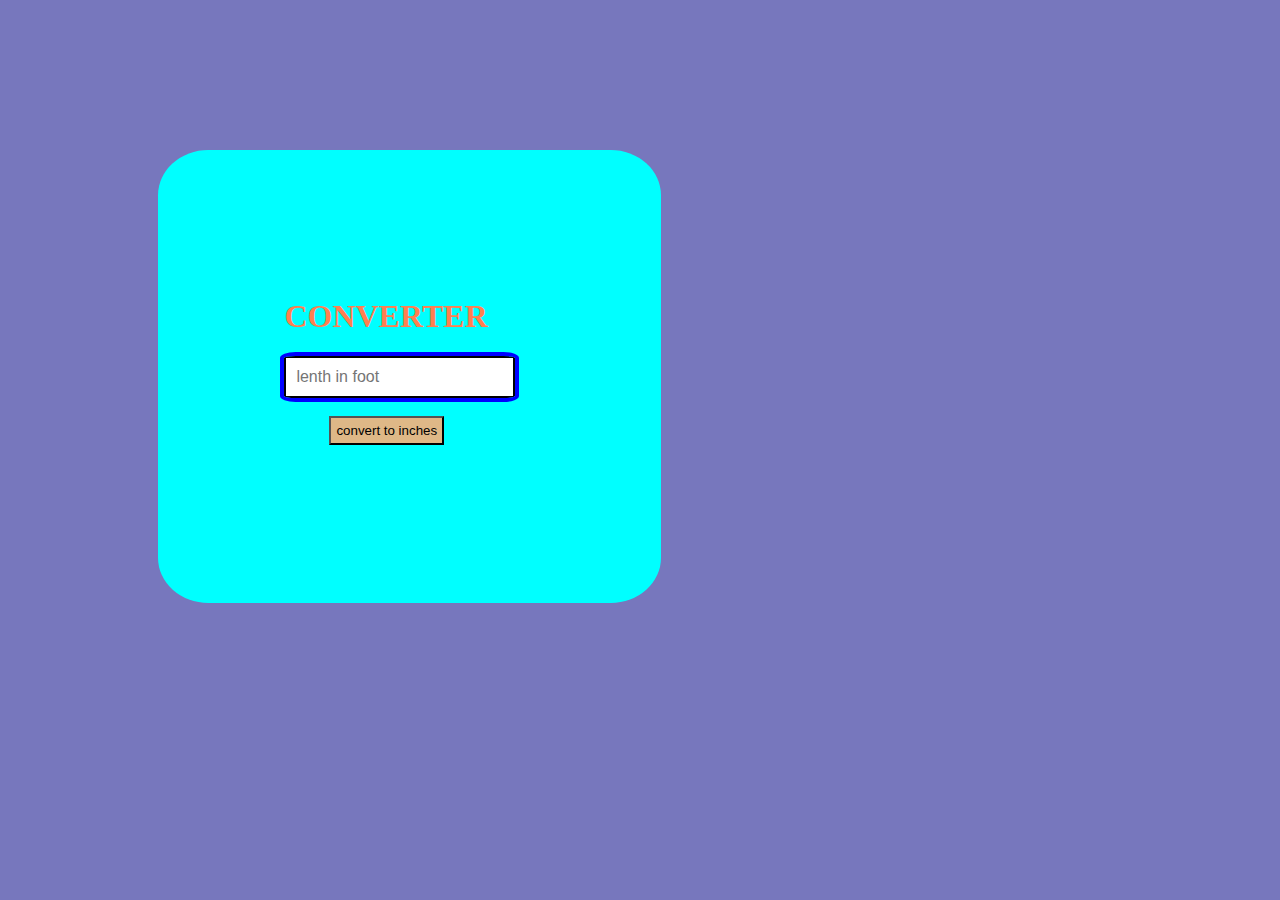
<file: index.html>
<!DOCTYPE html>
<html lang="en">
<head>
    <meta charset="UTF-8">
    <meta name="viewport" content="width=device-width, initial-scale=1.0">
    <title>converter</title>
    <link rel="stylesheet" href="convert.css">
</head>
<body>
    <div class="a">
        <div>
            <h1>CONVERTER</h1>
        </div>
        <div class="b">
            <input type="text" id="input" placeholder="lenth in foot">
           <div>
            <br>
               <button  type="submit" onclick="convert()">
                convert to inches
                </button>
           </div>
            <div id="result">
                

            </div>
        </div>
        <script>
            function convert(){
                let foot = Number(document.getElementById("input").value)
                let cm =  foot*12
                let result = document.getElementById("result")
                result.innerHTML= cm.toFixed(0)+"inches"

            }
            
        </script>
        
    </div>
    
</body>
</html>
</file>
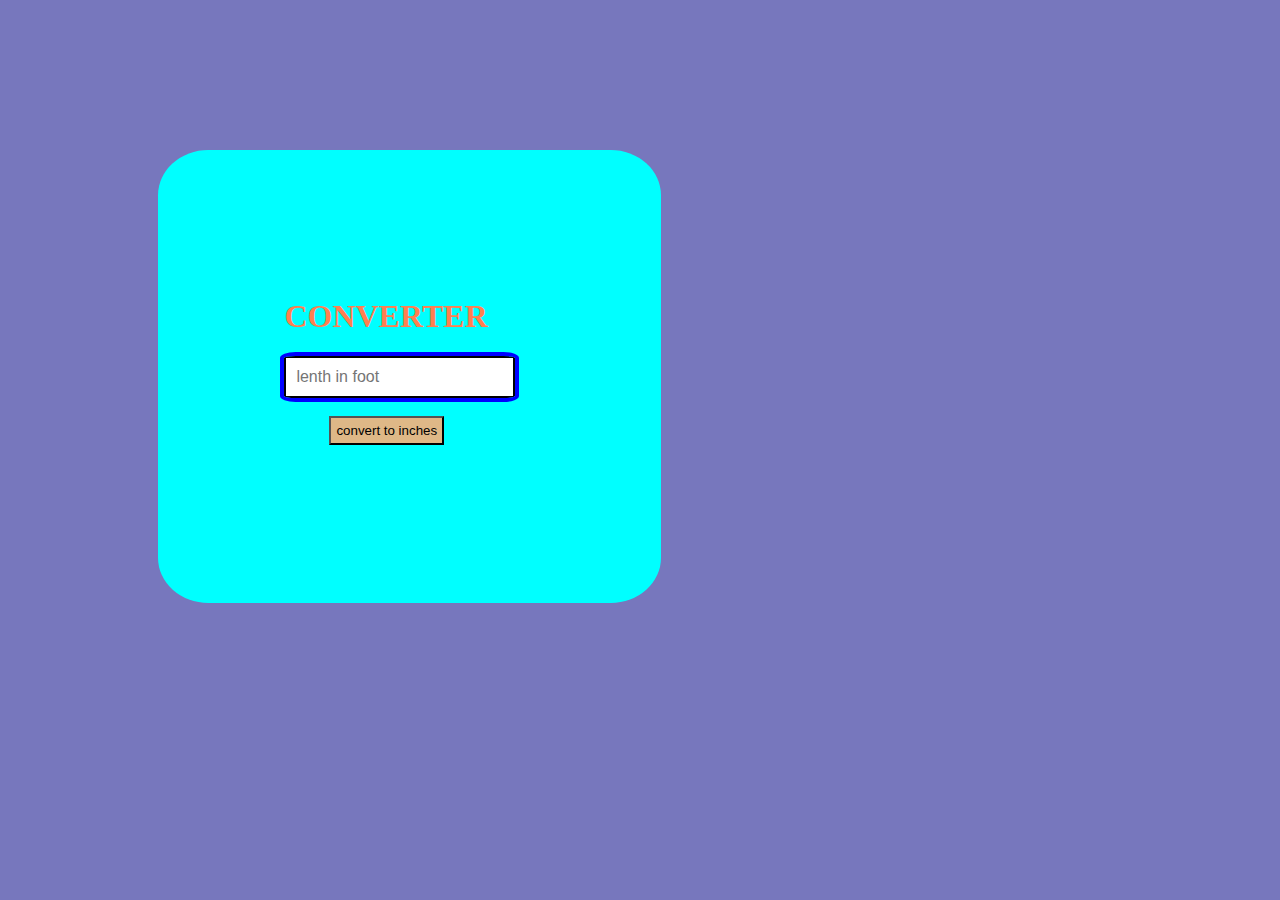
<file: convert.html>
<!DOCTYPE html>
<html lang="en">
<head>
    <meta charset="UTF-8">
    <meta name="viewport" content="width=device-width, initial-scale=1.0">
    <title>converter</title>
    <link rel="stylesheet" href="convert.css">
</head>
<body>
    <div class="a">
        <div>
            <h1>CONVERTER</h1>
        </div>
        <div class="b">
            <input type="text" id="input" placeholder="lenth in foot">
           <div>
            <br>
               <button  type="submit" onclick="convert()">
                convert to inches
                </button>
           </div>
            <div id="result">
                

            </div>
        </div>
        <script>
            function convert(){
                let foot = Number(document.getElementById("input").value)
                let cm =  foot*12
                let result = document.getElementById("result")
                result.innerHTML= cm.toFixed(0)+"inches"

            }
            
        </script>
        
    </div>
    
</body>
</html>
</file>
<file: convert.css>
body{
    background-color: rgb(119, 119, 189);
}
h1{
    margin-left: 0px;
    color: coral;
    
}
.a{
    /* display: grid; */
    /* grid-template-columns: column; */
    height: 200px;
    width: 250px;
    background-color: aqua;
    /* justify-content: center; */
    /* align-items: center; */
    padding: 10%;
    border-radius: 10%;
    margin: 150px;
   

}
input{
    size: 10px;
    border: 2px solid;
    outline: 4px solid blue;
    padding: 10px;
    font-size: medium;
    border-radius: 5%;
}
button{
    padding: 5px;
    margin-left: 45px;
    background-color: burlywood;


}
#result{
    margin-left:45px ;
    font-size: 30px;
    padding: 10px;
}
</file>
